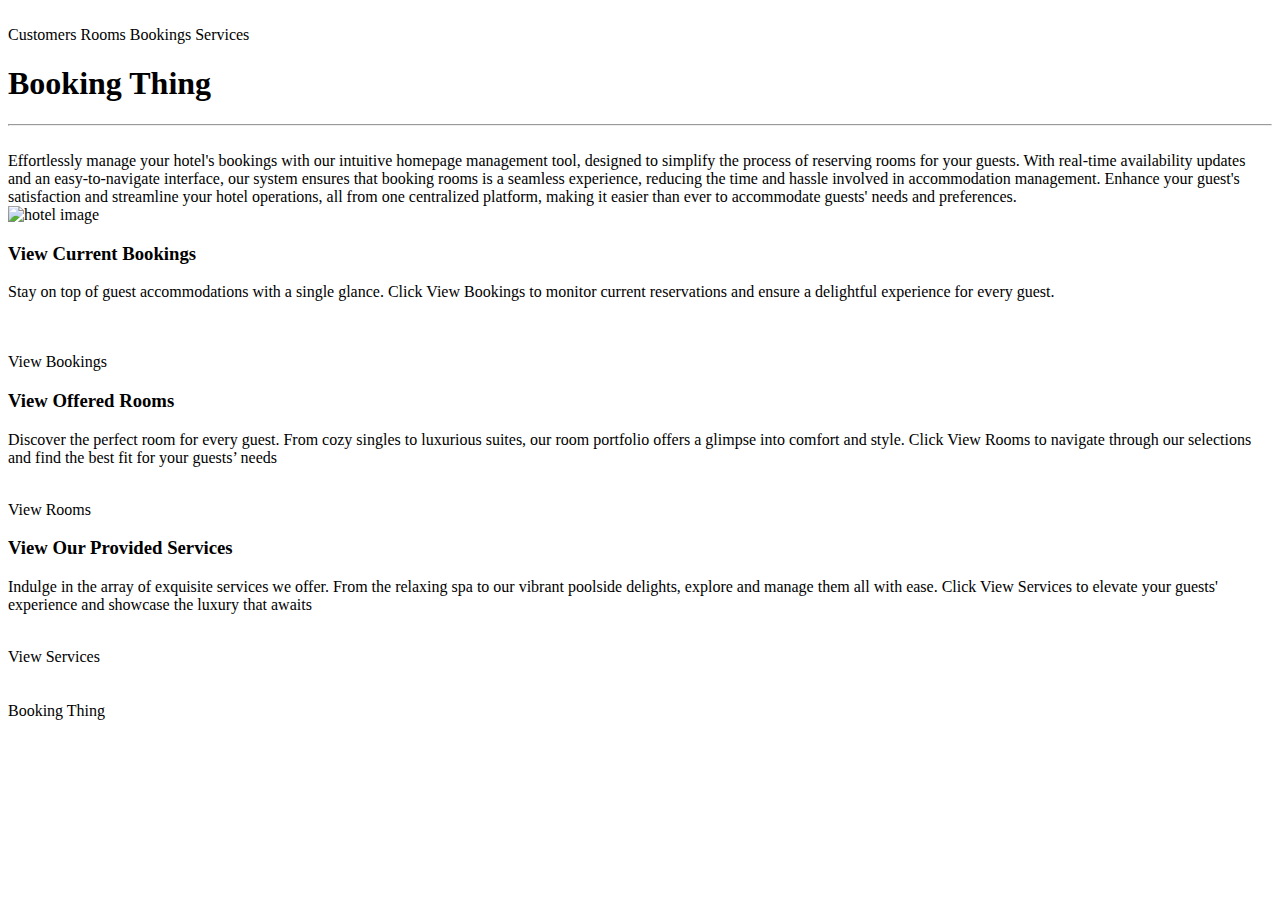
<file: src/main/resources/templates/index.html>
<!DOCTYPE html>
<html lang="en">
<head>
    <meta charset="UTF-8">
    <meta name="viewport" content="width=device-width, initial-scale=1.0">
    <title>Home</title>

    <link rel="stylesheet" th:href="@{/css/core.css}" />
    <link rel="stylesheet" th:href="@{/css/common.css}" />
    <link rel="stylesheet" th:href="@{/css/index.css}" />
    <link rel="stylesheet" th:href="@{/css/media.css}" />
</head>
<body>

<!-- START NAV -->
<header class="header">
    <nav>
        <div class="nav-container">
            <!-- START SITE ICON-->
            <a th:href="@{/}" class="navbar-item">
                <img th:src="@{/images/icon.svg}">
            </a>
            <!-- END SITE ICON-->

            <!-- START NAV LINKS -->
            <div class="navbar-right-anchors">
                <a th:href="@{/customers/list}" class="navbar-item"> Customers </a>
                <a th:href="@{/rooms/list}" class="navbar-item"> Rooms </a>
                <a th:href="@{/bookings/list}" class="navbar-item"> Bookings </a>
                <a th:href="@{/services/list}" class="navbar-item"> Services </a>
            </div>
            <!-- START NAV LINKS -->
        </div>
    </nav>
</header>
<!-- END NAV -->

<main class="main">
    <!-- START HERO-->
   <section class="df space-between">
       <div class="w-50">
           <h1>Booking Thing</h1>
           <hr>
           <br>
           <div class="lh-1-7">
               Effortlessly manage your hotel's bookings with our intuitive homepage management tool, designed to simplify the process of reserving rooms for your guests. With real-time availability updates and an easy-to-navigate interface, our system ensures that booking rooms is a seamless experience, reducing the time and hassle involved in accommodation management. Enhance your guest's satisfaction and streamline your hotel operations, all from one centralized platform, making it easier than ever to accommodate guests' needs and preferences.
           </div>
       </div>

       <img th:src="@{/images/main_img.webp}" alt="hotel image" class="w-50"/>
   </section>
    <!-- END HERO-->

    <!-- START INFO-->
    <section class="df mt-5 space">
        <!-- BOOKING SYSTEM INFO -->
        <div class="w-30 elevated">
            <h3 class="center">View Current Bookings</h3>
            <p>
                Stay on top of guest accommodations with a single glance. Click <span class="emphasis">View Bookings</span> to monitor current reservations and ensure a delightful experience for every guest.
            </p>
            <br>
            <br>
            <a th:href="@{/bookings/list}" class="btn">View Bookings</a>
        </div>

        <!-- ROOMS SYSTEM INFO -->
        <div class="w-30 elevated">
            <h3 class="center">View Offered Rooms</h3>
            <p>
                Discover the perfect room for every guest. From cozy singles to luxurious suites, our room portfolio offers a glimpse into comfort and style. Click <span class="emphasis">View Rooms </span> to navigate through our selections and find the best fit for your guests’ needs
            </p>
            <br>
            <a th:href="@{/rooms/list}" class="btn">View Rooms</a>
        </div>

        <!-- SERVICES SYSTEM INFO -->
        <div class="w-30 elevated">
            <h3 class="center">View Our Provided Services</h3>
            <p>Indulge in the array of exquisite services we offer. From the relaxing spa to our vibrant poolside delights, explore and manage them all with ease. Click <span class="emphasis">View Services</span> to elevate your guests' experience and showcase the luxury that awaits</p>
            <br>
            <a th:href="@{/services/list}" class="btn">View Services</a>
        </div>
    </section>
    <!-- START INFO-->

    <!-- START FOOTER PADDING -->
    <br>
    <br>
    <!-- END FOOTER PADDING -->
</main>

<footer class="footer">
    Booking Thing
</footer>

</body>
</html>
</file>
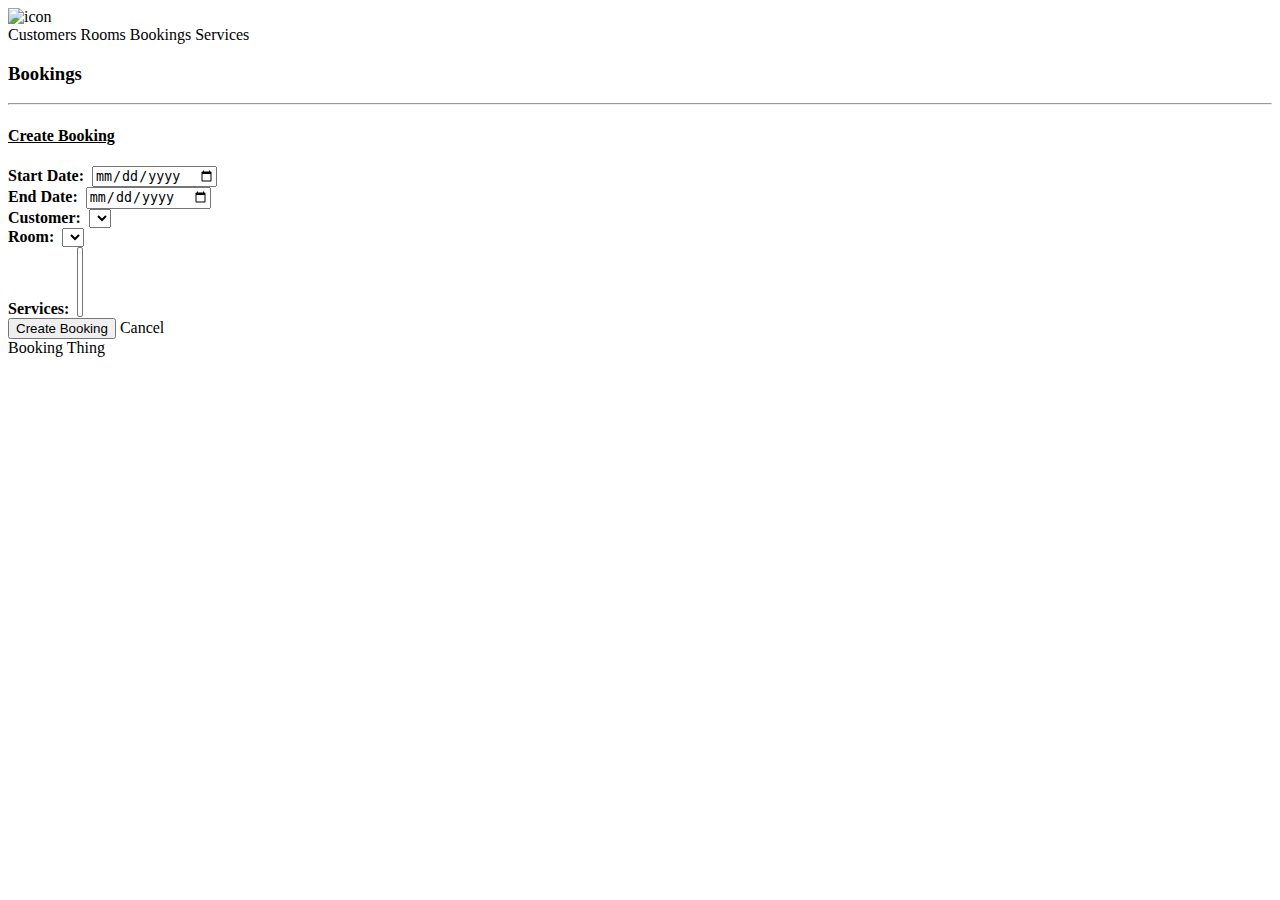
<file: src/main/resources/templates/bookings/create.html>
<!DOCTYPE html>
<html xmlns:th="http://www.thymeleaf.org" lang="en">

<head>
  <meta charset="ISO-8859-1">
  <title>Create Bookings</title>
  <link rel="stylesheet" th:href="@{/css/core.css}" />
  <link rel="stylesheet" th:href="@{/css/media.css}" />
  <link rel="stylesheet" th:href="@{/css/common.css}" />
</head>

<body>
  <header class="header">
    <nav>
      <div class="nav-container">
        <a th:href="@{/}" class="navbar-item">
          <img th:src="@{/images/icon.svg}" alt="icon" />
        </a>

        <div class="navbar-right-anchors">
          <a th:href="@{/customers/list}" class="navbar-item"> Customers </a>
          <a th:href="@{/rooms/list}" class="navbar-item"> Rooms </a>
          <a th:href="@{/bookings/list}" class="navbar-item"> Bookings </a>
          <a th:href="@{/services/list}" class="navbar-item"> Services </a>
        </div>
      </div>
    </nav>
  </header>

  <main class="main">
    <h3>Bookings </h3>
    <hr>

    <div class="elevated center">
      <h4> <u> Create Booking </u></h4>
      <form method="post" th:action="@{/bookings/create}" th:object="${newBooking}">
        <div class="forum-row">
          <strong>Start Date:&nbsp;</strong>
          <input type="date" name="startDate" placeholder="0000-00-00" th:field="*{startDate}" aria-label="start date">
        </div>

        <div class="forum-row">
          <strong>End Date:&nbsp;</strong>
          <input type="date" name="endDate" placeholder="0000-00-00" th:field="*{endDate}" aria-label="end date">
        </div>

        <div class="forum-row">
          <strong>Customer:&nbsp;</strong>
          <select th:field="*{customer}">
            <option th:each="option : ${customers}" th:value="${option.id}" th:text="${option.name}">
            </option>
          </select>
        </div>

        <div class="forum-row">
          <strong>Room:&nbsp;</strong>
          <select th:field="*{room}">
            <option th:each="option : ${rooms}" th:value="${option.id}" th:text="${option.roomNumber}">
            </option>
          </select>
        </div>

        <div class="forum-row">
            <strong>Services:&nbsp;</strong>
            <select multiple="multiple" id="selectedServices" name="selectedServices">
            <option th:each="option : ${services}"
                    th:value="${option.id}"
                    th:text="${option.name}"></option>
            </select>
        </div>

        <div class="forum-row">
          <input type="submit" value="Create Booking" aria-label="submit" class="btn">
          <a th:href="@{/bookings/list}" class="btn-red"> Cancel</a>
        </div>
      </form>
    </div>
  </main>

  <footer class="footer">
    Booking Thing
  </footer>

</body>

</html>
</file>
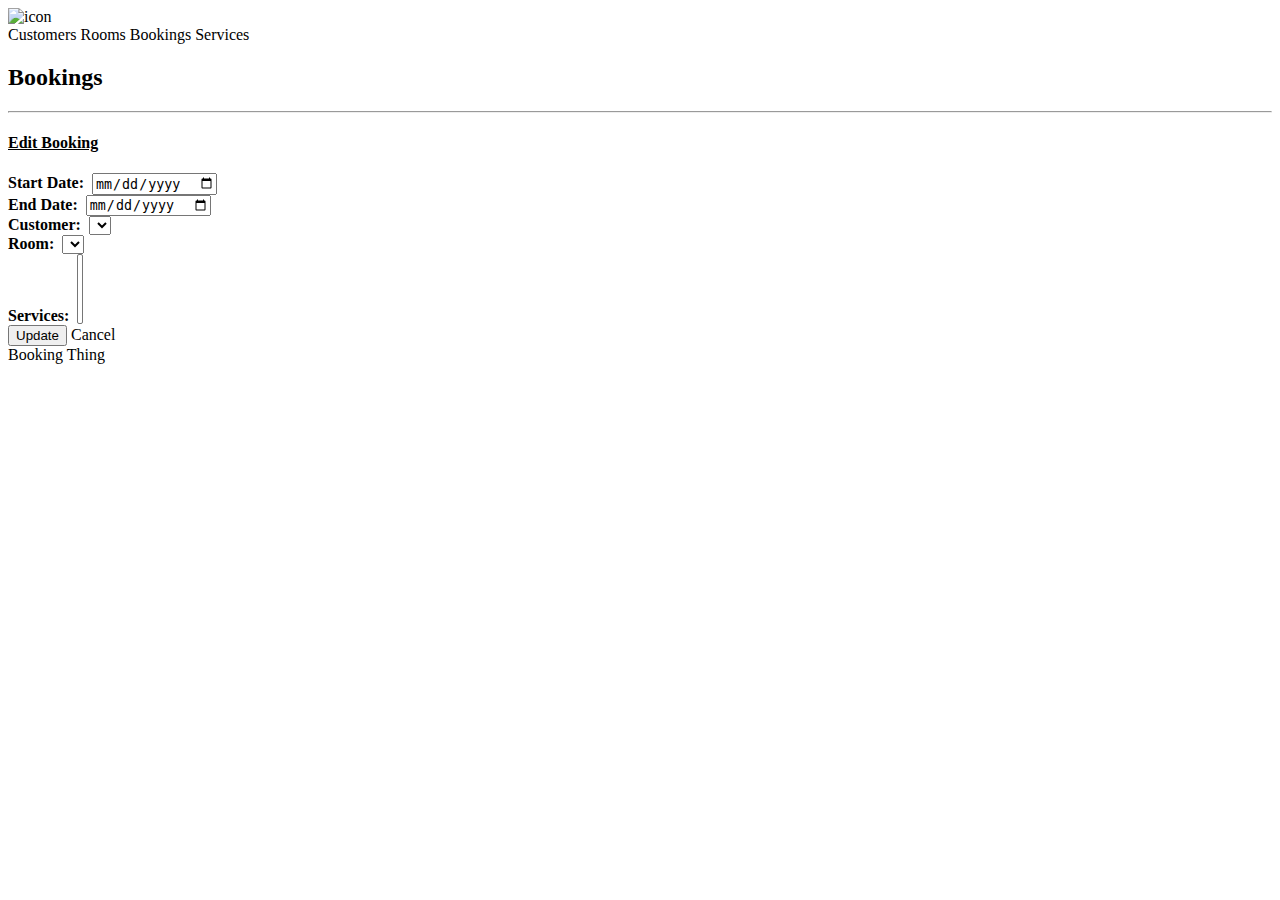
<file: src/main/resources/templates/bookings/edit.html>
<!DOCTYPE html>
<html xmlns:th="http://www.thymeleaf.org" lang="en">

<head>
  <meta charset="ISO-8859-1">
  <meta name="viewport" content="width=device-width, initial-scale=1.0">
  <title>Edit | Bookings </title>

  <link rel="stylesheet" th:href="@{/css/core.css}" />
  <link rel="stylesheet" th:href="@{/css/common.css}" />
  <link rel="stylesheet" th:href="@{/css/media.css}" />
</head>

<body>
  <header class="header">
    <nav>
      <div class="nav-container">
        <a th:href="@{/}" class="navbar-item">
          <img th:src="@{/images/icon.svg}" alt="icon" />
        </a>

        <div class="navbar-right-anchors">
          <a th:href="@{/customers/list}" class="navbar-item"> Customers </a>
          <a th:href="@{/rooms/list}" class="navbar-item"> Rooms </a>
          <a th:href="@{/bookings/list}" class="navbar-item"> Bookings </a>
          <a th:href="@{/services/list}" class="navbar-item"> Services </a>
        </div>
      </div>
    </nav>
  </header>

  <main class="main">
    <h2>Bookings</h2>
    <hr>

    <div class="elevated center">
      <h4> <u> Edit Booking </u></h4>

      <form method="post" th:action="@{/bookings/update}" th:object="${selectedBooking}">
        <input type="hidden" name="id" th:field="*{id}">
        <div class="forum-row">
          <strong>Start Date:&nbsp;</strong>
          <input type="date" name="startDate" th:field="*{startDate}" aria-label="start date">
        </div>

        <div class="forum-row">
          <strong>End Date:&nbsp;</strong>
          <input type="date" name="endDate" placeholder="0000-00-00" th:field="*{endDate}" aria-label="end date">
        </div>

        <div class="forum-row">
          <strong>Customer:&nbsp;</strong>
          <select th:field="*{customer}">
            <option th:each="option : ${customers}" th:value="${option.id}" th:text="${option.name}">
            </option>
          </select>
        </div>

        <div class="forum-row">
          <strong>Room:&nbsp;</strong>
          <select th:field="*{room}">
            <option th:each="option : ${rooms}" th:value="${option.id}" th:text="${option.roomNumber}">
            </option>
          </select>
        </div>

        <div class="forum-row">
          <strong>Services:&nbsp;</strong>
          <select multiple="multiple" id="selectedServices" name="selectedServices">
            <option th:each="option : ${services}"
                    th:value="${option.id}"
                    th:text="${option.name}"></option>
            </select>
        </div>

        <div class="forum-row">
          <input type="submit" value="Update" aria-label="submit" class="btn">
          <a th:href="@{/bookings/list}" class="btn-red"> Cancel</a>
        </div>
      </form>
    </div>
  </main>

  <footer class="footer">
    Booking Thing
  </footer>

</body>

</html>
</file>
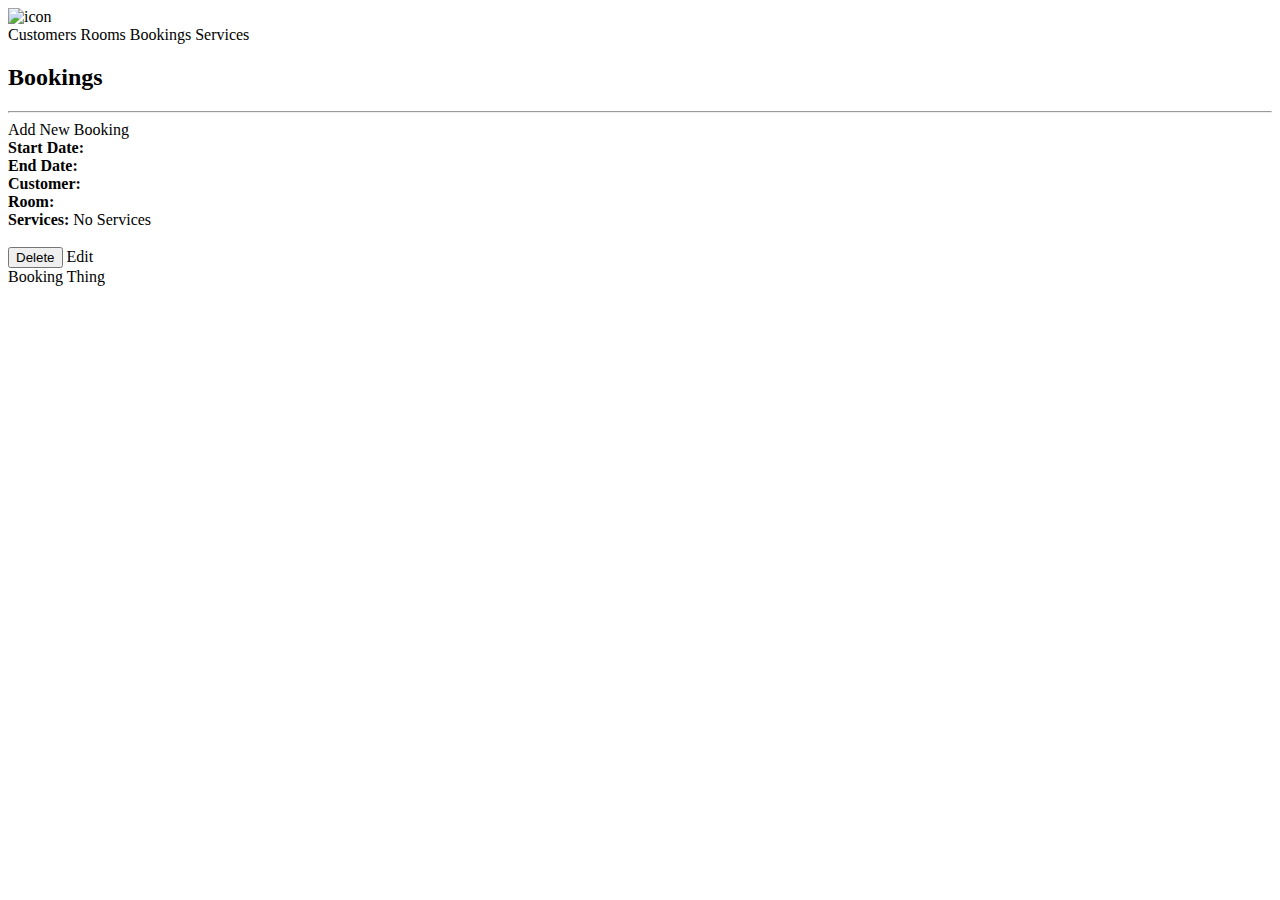
<file: src/main/resources/templates/bookings/list.html>
<!DOCTYPE html>
<html xmlns:th="http://www.thymeleaf.org" lang="en">

<head>
  <meta charset="ISO-8859-1">
  <meta name="viewport" content="width=device-width, initial-scale=1.0">
  <title>List | Bookings </title>
  <link rel="stylesheet" th:href="@{/css/core.css}" />
  <link rel="stylesheet" th:href="@{/css/common.css}" />
  <link rel="stylesheet" th:href="@{/css/media.css}" />
</head>

<body>
  <header class="header">
    <nav>
      <div class="nav-container">
        <a th:href="@{/}" class="navbar-item">
          <img th:src="@{/images/icon.svg}" alt="icon" />
        </a>

        <div class="navbar-right-anchors">
          <a th:href="@{/customers/list}" class="navbar-item"> Customers </a>
          <a th:href="@{/rooms/list}" class="navbar-item"> Rooms </a>
          <a th:href="@{/bookings/list}" class="navbar-item"> Bookings </a>
          <a th:href="@{/services/list}" class="navbar-item"> Services </a>
        </div>
      </div>
    </nav>
  </header>

  <main class="main">
    <h2>Bookings</h2>
    <hr>

    <a th:href="@{/bookings/create}" class="btn">Add New Booking</a>

    <section class="customer-card-container">
      <div th:each="booking : ${bookings}" class="elevated dfc">
        <div>
          <strong>Start Date:</strong> <span th:text="${booking.getStartDate() ?: 'Unknown Start Date'}"></span>
        </div>
        <div>
          <strong>End Date:</strong> <span th:text="${booking.getEndDate() ?: 'Unknown End Date'}"></span>
        </div>
        <div>
          <strong>Customer:</strong> <span
            th:text="${booking.getCustomer().getName() ?: 'Unknown Customer Name'}"></span>
        </div>
        <div>
          <strong>Room:</strong> <span th:text="${booking.getRoom().getRoomNumber() ?: 'Unknown Room Number'}"></span>
        </div>
        <div>
          <strong>Services: </strong><span th:if="${#arrays.isEmpty(booking.getServices())}">No Services</span>
          <span th:each="service: ${booking.getServices()}"
                th:utext="${service.getName() + ' - ' + service.getDescription() + '&lt;br&gt;'}">
          </span>
        </div>

        <form th:action="@{/bookings/delete}" method="post" class="take-height">
          <input type="hidden" name="bookingId" th:value="${booking.id}">
          <br>
          <button type="submit" class="btn-red"> Delete</button>
          <a th:href="@{/bookings/edit/{id}(id=${booking.id})}" class="btn">
            Edit
          </a>
        </form>


      </div>
    </section>
  </main>

  <footer class="footer">
    Booking Thing
  </footer>

</body>

</html>
</file>
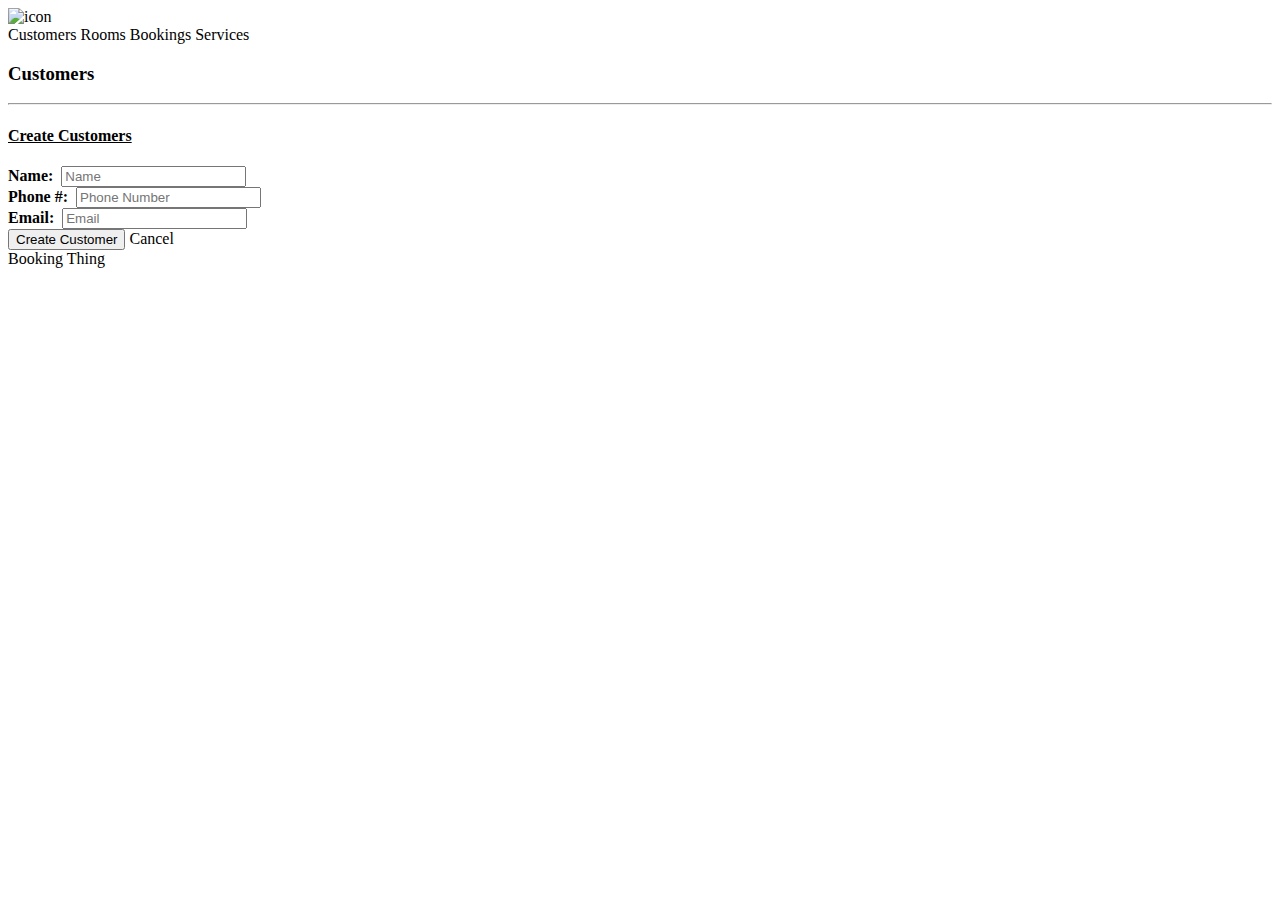
<file: src/main/resources/templates/customers/create.html>
<!DOCTYPE html>
<html xmlns:th="http://www.thymeleaf.org" lang="en">
<head>
    <meta charset="ISO-8859-1">
    <title>Create Customer</title>
    <link rel="stylesheet" th:href="@{/css/core.css}" />
    <link rel="stylesheet" th:href="@{/css/media.css}" />
    <link rel="stylesheet" th:href="@{/css/common.css}" />
</head>
<body>
<header class="header">
    <nav>
        <div class="nav-container">
            <a th:href="@{/}" class="navbar-item">
                <img th:src="@{/images/icon.svg}" alt="icon"/>
            </a>

            <div class="navbar-right-anchors">
                <a th:href="@{/customers/list}" class="navbar-item"> Customers </a>
                <a th:href="@{/rooms/list}" class="navbar-item"> Rooms </a>
                <a th:href="@{/bookings/list}" class="navbar-item"> Bookings </a>
                <a th:href="@{/services/list}" class="navbar-item"> Services </a>
            </div>
        </div>
    </nav>
</header>

<main class="main">
    <h3>Customers </h3>
    <hr>

    <div class="elevated center">
        <h4> <u> Create Customers </u></h4>
    <form method="post" th:action="@{/customers/create}" th:object="${newCustomer}">
        <div class="forum-row">
            <strong>Name:&nbsp;</strong>
            <input type="text" name="name" placeholder="Name" th:field="*{name}" aria-label="customer name" class="db input-text">
        </div>

        <div class="forum-row">
            <strong>Phone #:&nbsp;</strong>
            <input type="tel" name="telephone" placeholder="Phone Number" th:field="*{phoneNumber}" aria-label="customer name" class="db input-text">
        </div>

        <div class="forum-row">
            <strong>Email:&nbsp;</strong>
            <input type="email" name="email" placeholder="Email" th:field="*{email}" aria-label="customer name" class="db input-text">
        </div>

        <div class="forum-row">
            <input type="submit" value="Create Customer" aria-label="submit" class="btn">
            <a th:href="@{/customers/list}" class="btn-red"> Cancel</a>
        </div>
    </form>
    </div>
</main>

<footer class="footer">
    Booking Thing
</footer>

</body>
</html>
</file>
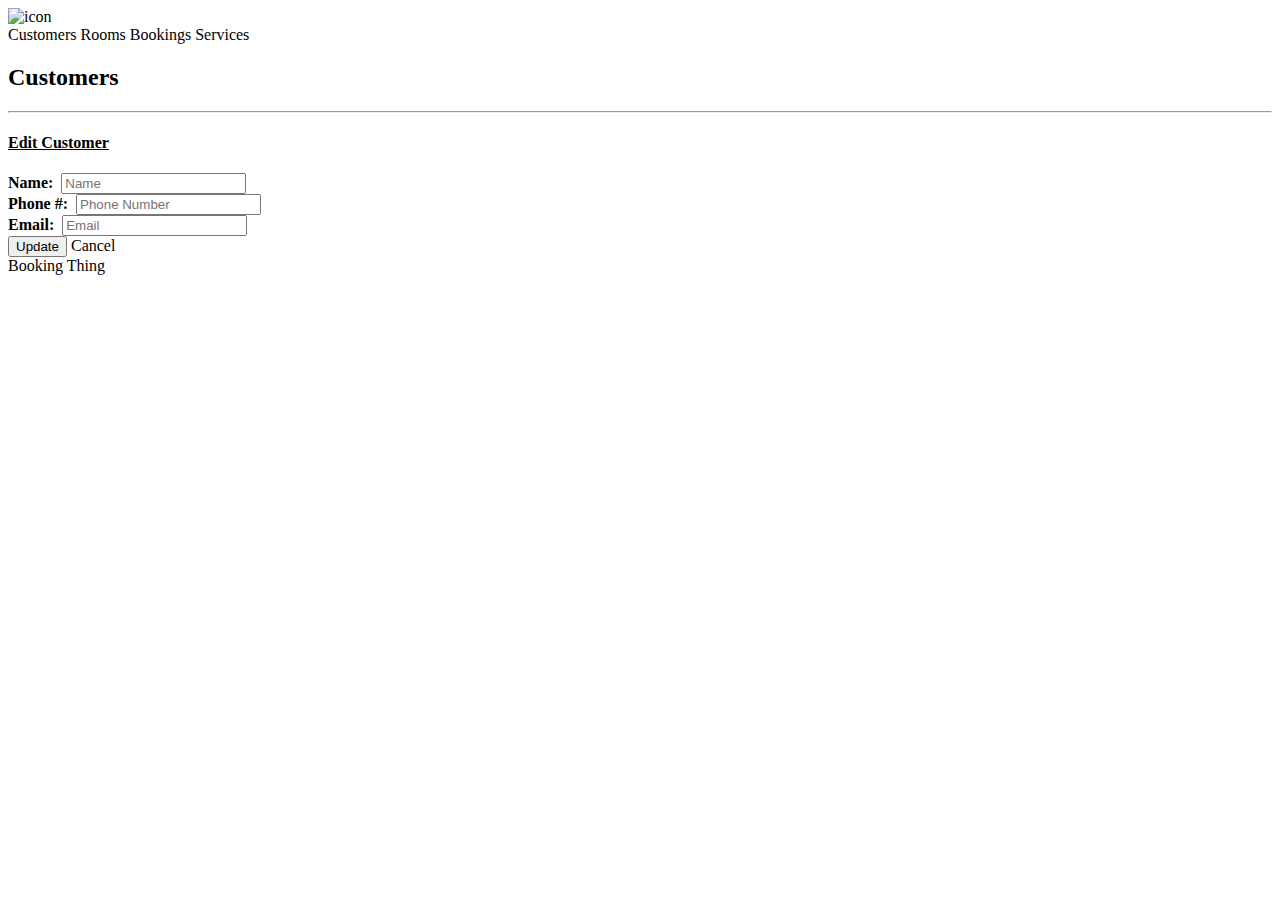
<file: src/main/resources/templates/customers/edit.html>
<!DOCTYPE html>
<html xmlns:th="http://www.thymeleaf.org" lang="en">
<head>
    <meta charset="ISO-8859-1">
    <meta name="viewport" content="width=device-width, initial-scale=1.0">
    <title>Edit | Customers </title>

    <link rel="stylesheet" th:href="@{/css/core.css}" />
    <link rel="stylesheet" th:href="@{/css/common.css}" />
    <link rel="stylesheet" th:href="@{/css/media.css}" />
</head>
<body>
<header class="header">
    <nav>
        <div class="nav-container">
            <a th:href="@{/}" class="navbar-item">
                <img th:src="@{/images/icon.svg}" alt="icon"/>
            </a>

            <div class="navbar-right-anchors">
                <a th:href="@{/customers/list}" class="navbar-item"> Customers </a>
                <a th:href="@{/rooms/list}" class="navbar-item"> Rooms </a>
                <a th:href="@{/bookings/list}" class="navbar-item"> Bookings </a>
                <a th:href="@{/services/list}" class="navbar-item"> Services </a>
            </div>
        </div>
    </nav>
</header>

<main class="main">
    <h2>Customers</h2>
    <hr>

    <div class="elevated center">
        <h4> <u> Edit Customer </u></h4>

        <form method="post" th:action="@{/customers/update}" th:object="${selectedCustomer}">
            <input type="hidden" name="id" th:field="*{id}">
            <div class="forum-row">
                <strong>Name:&nbsp;</strong>
                <input type="text" name="name" placeholder="Name" th:field="*{name}" aria-label="customer name" class="db input-text">
            </div>

            <div class="forum-row">
                <strong>Phone #:&nbsp;</strong>
                <input type="tel" name="telephone" placeholder="Phone Number" th:field="*{phoneNumber}" aria-label="customer name" class="db input-text">
            </div>

            <div class="forum-row">
                <strong>Email:&nbsp;</strong>
                <input type="email" name="email" placeholder="Email" th:field="*{email}" aria-label="customer name" class="db input-text">
            </div>

            <div class="forum-row">
                <input type="submit" value="Update" aria-label="submit" class="btn">
                <a th:href="@{/customers/list}" class="btn-red">Cancel</a>
            </div>
        </form>
    </div>
</main>

<footer class="footer">
    Booking Thing
</footer>

</body>
</html>
</file>
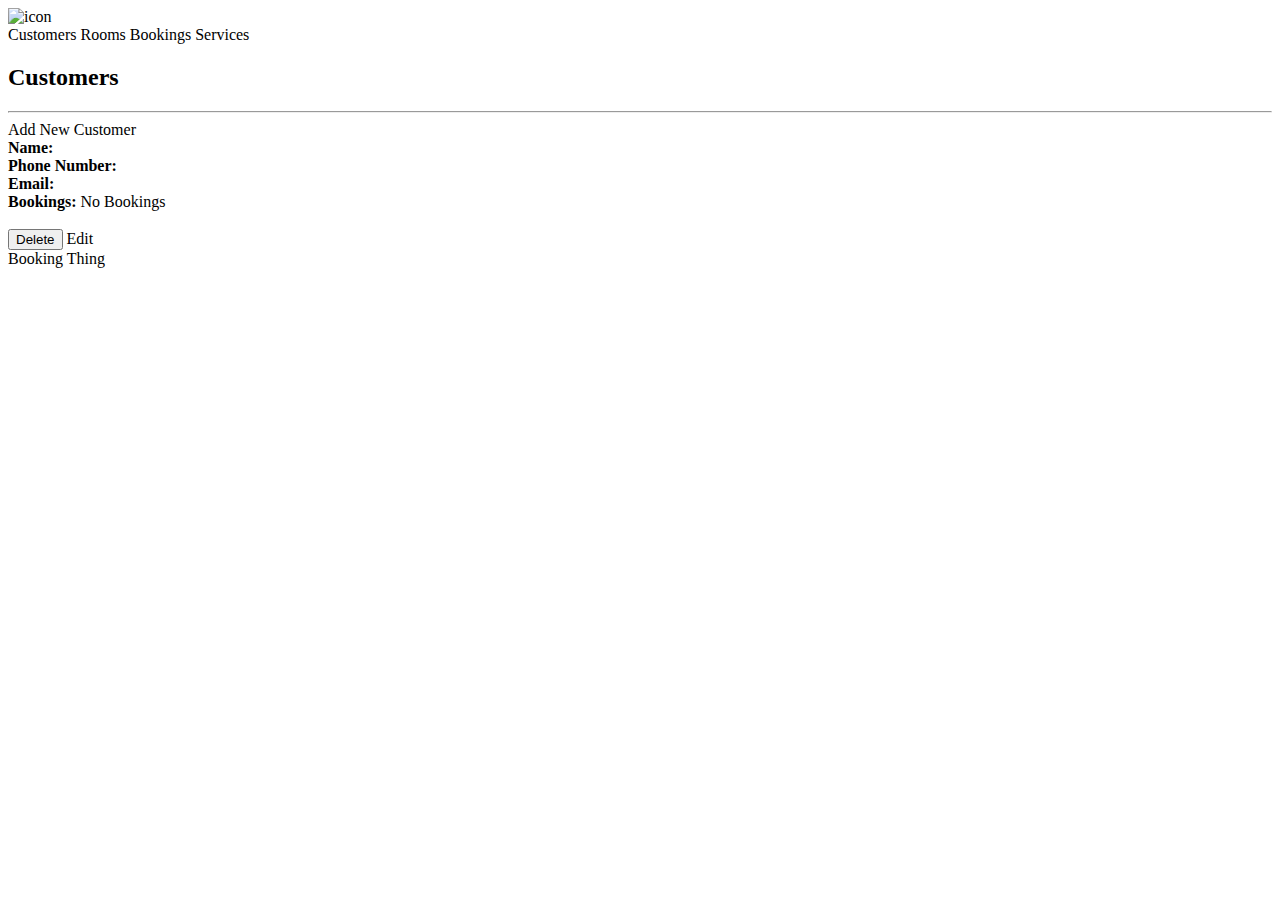
<file: src/main/resources/templates/customers/list.html>
<!DOCTYPE html>
<html xmlns:th="http://www.thymeleaf.org" lang="en">
<head>
    <meta charset="ISO-8859-1">
    <meta name="viewport" content="width=device-width, initial-scale=1.0">
    <title>List | Customers </title>
    <link rel="stylesheet" th:href="@{/css/core.css}" />
    <link rel="stylesheet" th:href="@{/css/common.css}" />
    <link rel="stylesheet" th:href="@{/css/media.css}" />
</head>
<body>
<header class="header">
    <nav>
        <div class="nav-container">
            <a th:href="@{/}" class="navbar-item">
                <img th:src="@{/images/icon.svg}" alt="icon"/>
            </a>

            <div class="navbar-right-anchors">
                <a th:href="@{/customers/list}" class="navbar-item"> Customers </a>
                <a th:href="@{/rooms/list}" class="navbar-item"> Rooms </a>
                <a th:href="@{/bookings/list}" class="navbar-item"> Bookings </a>
                <a th:href="@{/services/list}" class="navbar-item"> Services </a>
            </div>
        </div>
    </nav>
</header>

<main class="main">
    <h2>Customers</h2>
    <hr>

    <a th:href="@{/customers/create}" class="btn">Add New Customer</a>

    <section class="customer-card-container">
        <div th:each="customer : ${customers}" class="elevated dfc">
            <div><strong>Name:</strong> <span th:text="${customer.getName() ?: 'Unknown Name'}"></span></div>
            <div><strong>Phone Number:</strong> <span th:text="${customer.getPhoneNumber() ?: 'Unknown #'}"></span></div>
            <div><strong>Email:</strong> <span th:text="${customer.getEmail() ?: 'Unknown Email'}"></span></div>
            <div><strong>Bookings: </strong><span th:if="${#arrays.isEmpty(customer.getBookings())}">No Bookings</span></div>
            <span th:each="booking : ${customer.getBookings()}" 
                th:utext="${booking.numberAndRoom() + '&lt;br&gt;' + booking.startToEnd()}">
            </span>


            <form th:action="@{/customers/delete}"  method="post" class="take-height">
                <input type="hidden" name="customerId" th:value="${customer.id}">
                <br>
                <button type="submit" class="btn-red"> Delete</button>
                <a th:href="@{/customers/edit/{id}(id=${customer.id})}" class="btn">
                    Edit
                </a>
            </form>


        </div>
    </section>
</main>

<footer class="footer">
    Booking Thing
</footer>

</body>
</html>
</file>
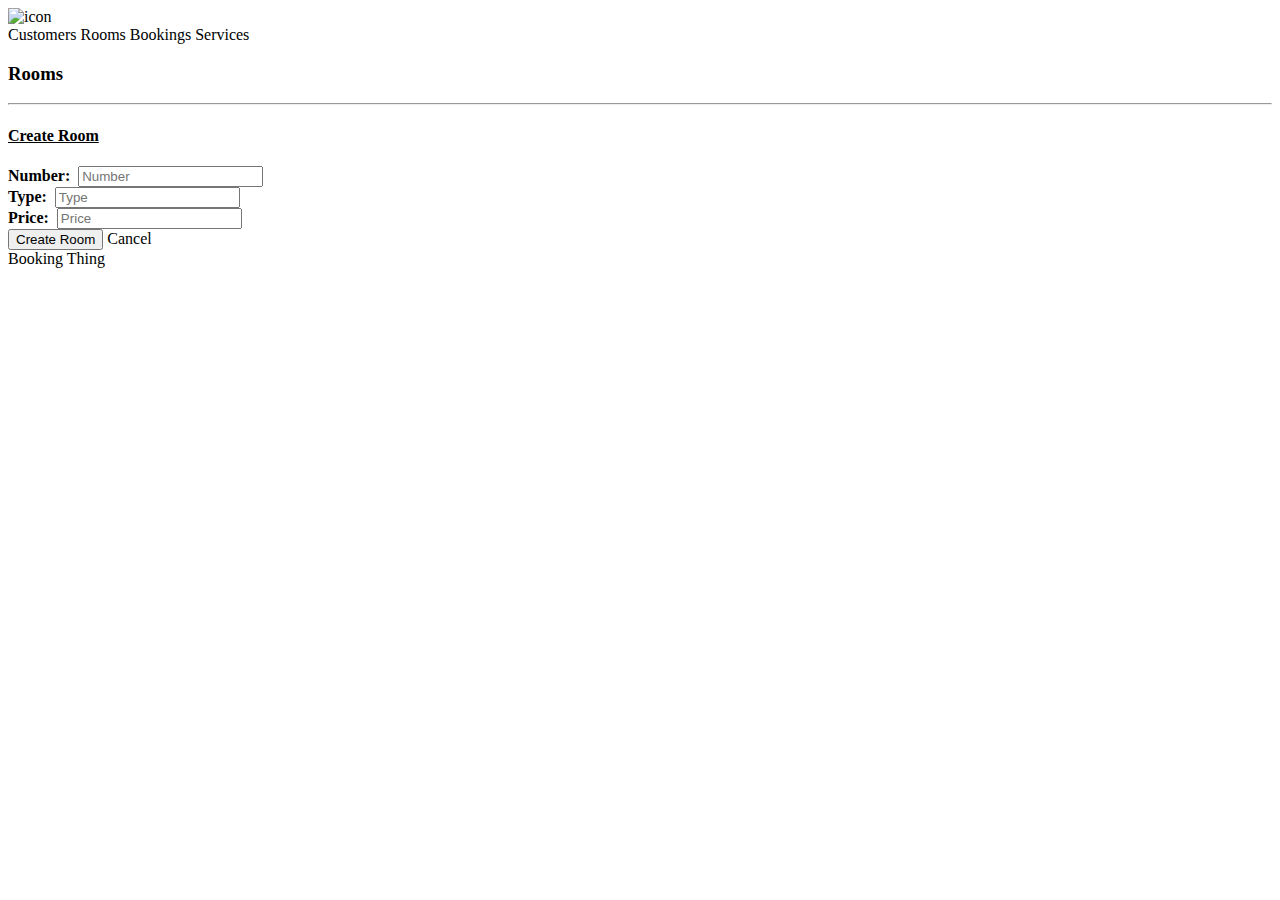
<file: src/main/resources/templates/rooms/create.html>
<!DOCTYPE html>
<html xmlns:th="http://www.thymeleaf.org" lang="en">
<head>
    <meta charset="ISO-8859-1">
    <title>Create Room</title>
    <link rel="stylesheet" th:href="@{/css/core.css}" />
    <link rel="stylesheet" th:href="@{/css/media.css}" />
    <link rel="stylesheet" th:href="@{/css/common.css}" />
</head>
<body>
<header class="header">
    <nav>
        <div class="nav-container">
            <a th:href="@{/}" class="navbar-item">
                <img th:src="@{/images/icon.svg}" alt="icon"/>
            </a>

            <div class="navbar-right-anchors">
                <a th:href="@{/customers/list}" class="navbar-item"> Customers </a>
                <a th:href="@{/rooms/list}" class="navbar-item"> Rooms </a>
                <a th:href="@{/bookings/list}" class="navbar-item"> Bookings </a>
                <a th:href="@{/services/list}" class="navbar-item"> Services </a>
            </div>
        </div>
    </nav>
</header>

<main class="main">
    <h3>Rooms </h3>
    <hr>

    <div class="elevated center">
        <h4> <u> Create Room </u></h4>
    <form method="post" th:action="@{/rooms/create}" th:object="${newRoom}">
        <div class="forum-row">
            <strong>Number:&nbsp;</strong>
            <input type="text" name="Number" placeholder="Number" th:field="*{roomNumber}" aria-label="Room Number" class="db input-text">
        </div>

        <div class="forum-row">
            <strong>Type:&nbsp;</strong>
            <input type="text" name="Type" placeholder="Type" th:field="*{type}" aria-label="Room Type" class="db input-text">
        </div>

        <div class="forum-row">
            <strong>Price:&nbsp;</strong>
            <input type="text" name="Price" placeholder="Price" th:field="*{price}" aria-label="Room Price" class="db input-text">
        </div>

        <div class="forum-row">
            <input type="submit" value="Create Room" aria-label="submit" class="btn">
            <a th:href="@{/rooms/list}" class="btn-red"> Cancel</a>
        </div>
    </form>

    </div>

</main>

<footer class="footer">
    Booking Thing
</footer>

</body>
</html>
</file>
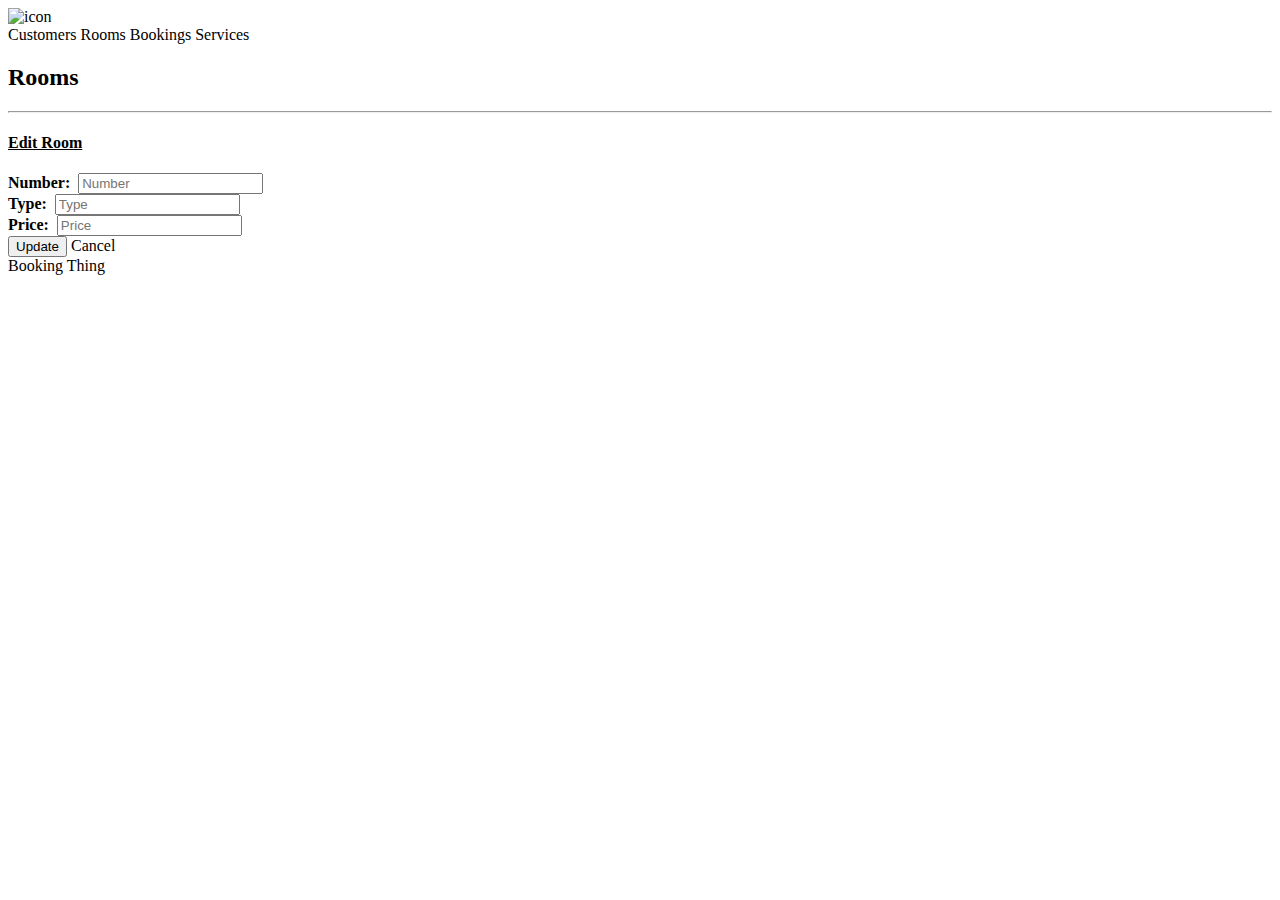
<file: src/main/resources/templates/rooms/edit.html>
<!DOCTYPE html>
<html xmlns:th="http://www.thymeleaf.org" lang="en">
<head>
    <meta charset="ISO-8859-1">
    <meta name="viewport" content="width=device-width, initial-scale=1.0">
    <title>Edit | Rooms </title>

    <link rel="stylesheet" th:href="@{/css/core.css}" />
    <link rel="stylesheet" th:href="@{/css/common.css}" />
    <link rel="stylesheet" th:href="@{/css/media.css}" />
</head>
<body>
<header class="header">
    <nav>
        <div class="nav-container">
            <a th:href="@{/}" class="navbar-item">
                <img th:src="@{/images/icon.svg}" alt="icon"/>
            </a>

            <div class="navbar-right-anchors">
                <a th:href="@{/customers/list}" class="navbar-item"> Customers </a>
                <a th:href="@{/rooms/list}" class="navbar-item"> Rooms </a>
                <a th:href="@{/bookings/list}" class="navbar-item"> Bookings </a>
                <a th:href="@{/services/list}" class="navbar-item"> Services </a>
            </div>
        </div>
    </nav>
</header>

<main class="main">
    <h2>Rooms</h2>
    <hr>

    <div class="elevated center">
        <h4> <u>Edit Room</u></h4>

        <form method="post" th:action="@{/rooms/update}" th:object="${selRoom}">
            <input type="hidden" name="id" th:field="*{id}">
		<div class="forum-row">
            <strong>Number:&nbsp;</strong>
            <input type="text" name="Number" placeholder="Number" th:field="*{roomNumber}" aria-label="Room Number" class="db input-text">
        </div>

        <div class="forum-row">
            <strong>Type:&nbsp;</strong>
            <input type="text" name="Type" placeholder="Type" th:field="*{type}" aria-label="Room Type" class="db input-text">
        </div>

        <div class="forum-row">
            <strong>Price:&nbsp;</strong>
            <input type="text" name="Price" placeholder="Price" th:field="*{price}" aria-label="Room Price" class="db input-text">
        </div>

            <div class="forum-row">
                <input type="submit" value="Update" aria-label="submit" class="btn">
                <a th:href="@{/rooms/list}" class="btn-red">Cancel</a>
            </div>
        </form>
    </div>

</main>

<footer class="footer">
    Booking Thing
</footer>

</body>
</html>
</file>
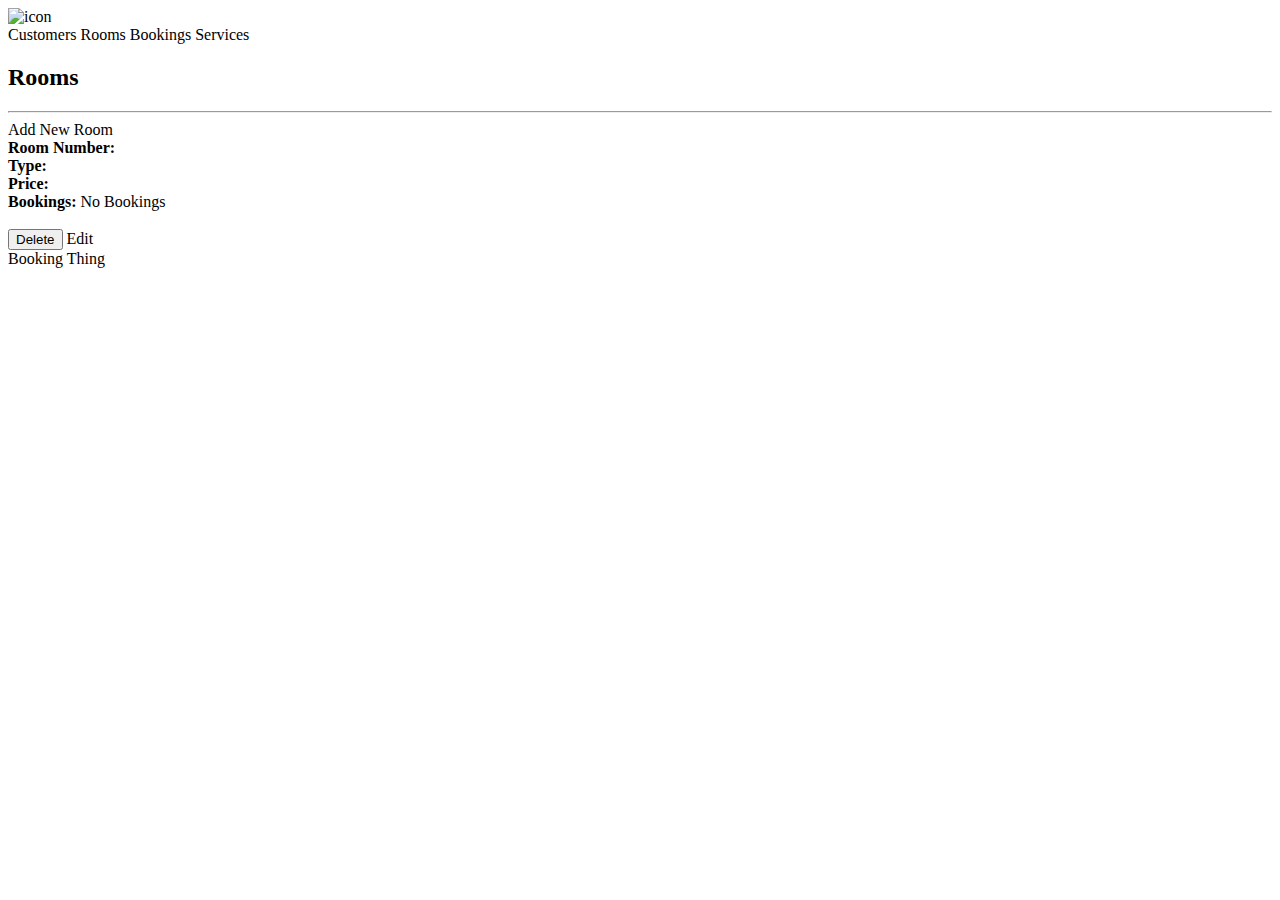
<file: src/main/resources/templates/rooms/list.html>
<!DOCTYPE html>
<html xmlns:th="http://www.thymeleaf.org" lang="en">
<head>
    <meta charset="ISO-8859-1">
    <meta name="viewport" content="width=device-width, initial-scale=1.0">
    <title>List | Rooms </title>
    <link rel="stylesheet" th:href="@{/css/core.css}" />
    <link rel="stylesheet" th:href="@{/css/common.css}" />
    <link rel="stylesheet" th:href="@{/css/media.css}" />
</head>
<body>
<header class="header">
    <nav>
        <div class="nav-container">
            <a th:href="@{/}" class="navbar-item">
                <img th:src="@{/images/icon.svg}" alt="icon"/>
            </a>

            <div class="navbar-right-anchors">
                <a th:href="@{/customers/list}" class="navbar-item"> Customers </a>
                <a th:href="@{/rooms/list}" class="navbar-item"> Rooms </a>
                <a th:href="@{/bookings/list}" class="navbar-item"> Bookings </a>
                <a th:href="@{/services/list}" class="navbar-item"> Services </a>
            </div>
        </div>
    </nav>
</header>

<main class="main">
    <h2>Rooms</h2>
    <hr>
    <a th:href="@{/rooms/create}" class="btn">Add New Room</a>
    <section class="customer-card-container">
        <div th:each="room : ${rooms}" class="elevated dfc">
            <div><strong>Room Number:</strong> <span th:text="${room.getRoomNumber() ?: 'Unknown Name'}"></span></div>
            <div><strong>Type:</strong> <span th:text="${room.getType() ?: 'Unknown #'}"></span></div>
            <div><strong>Price:</strong> <span th:text="${room.getPrice() ?: 'Unknown Email'}"></span></div>
            <div><strong>Bookings: </strong><span th:if="${#arrays.isEmpty(room.getBookings())}">No Bookings</span></div>
            <span th:each="booking : ${room.getBookings()}" 
                th:utext="${'Booking ' + booking.getId() + '&lt;br&gt;' + 'Customer: ' + booking.getCustomer().getName() + '&lt;br&gt;' + booking.startToEnd() + '&lt;br&gt;'}">
            </span>
            
            <form th:action="@{/rooms/delete}"  method="post" class="take-height">
                <input type="hidden" name="roomID" th:value="${room.id}">
                <br>
                <button type="submit" class="btn-red"> Delete</button>
                <a th:href="@{/rooms/edit/{id}(id=${room.id})}" class="btn">
                    Edit
                </a>
            </form>


        </div>
    </section>
</main>
</body>

<footer class="footer">
    Booking Thing
</footer>

</html>
</file>
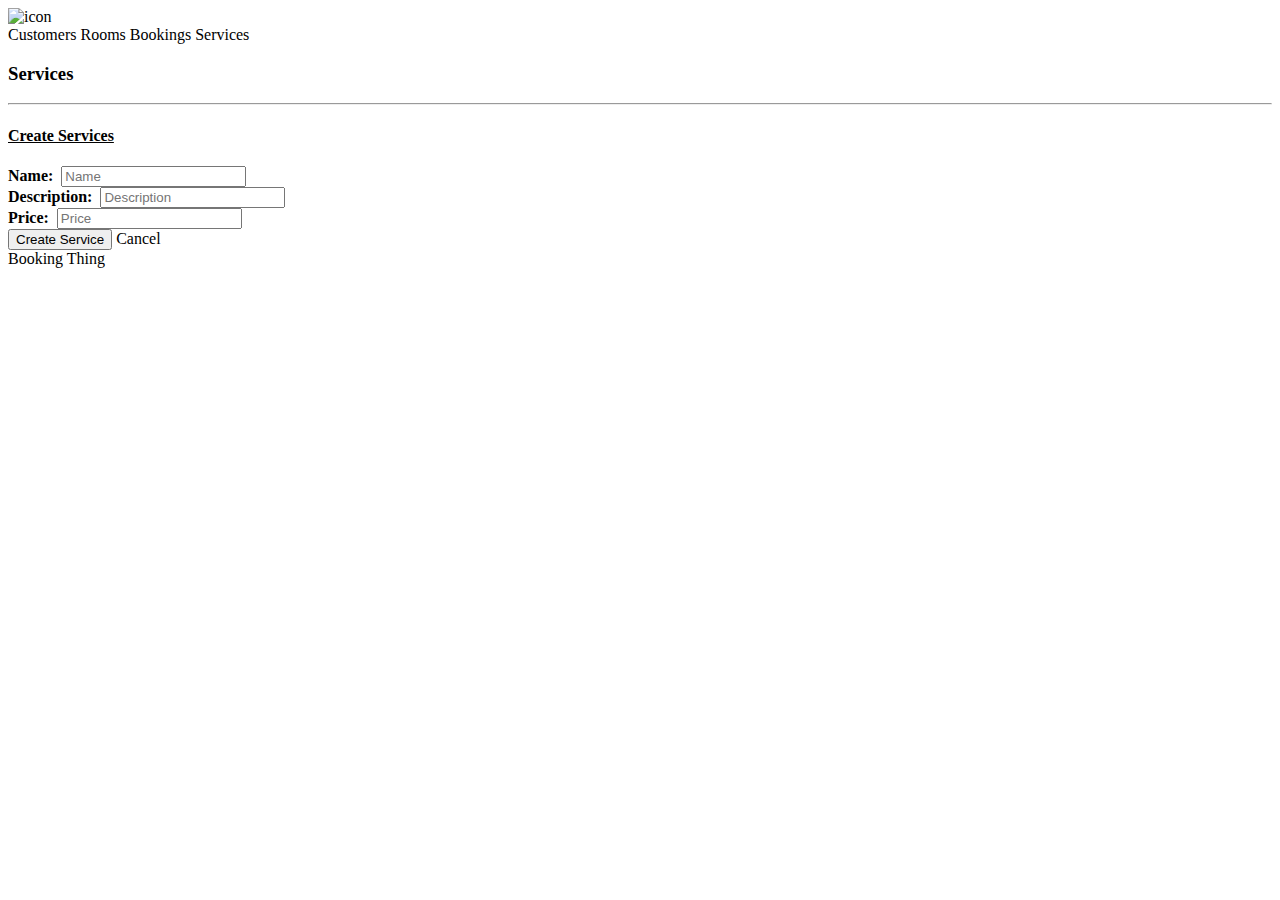
<file: src/main/resources/templates/services/create.html>
<!DOCTYPE html>
<html xmlns:th="http://www.thymeleaf.org" lang="en">

<head>
  <meta charset="ISO-8859-1">
  <title>Create Service</title>
  <link rel="stylesheet" th:href="@{/css/core.css}" />
  <link rel="stylesheet" th:href="@{/css/media.css}" />
  <link rel="stylesheet" th:href="@{/css/common.css}" />
</head>

<body>
  <header class="header">
    <nav>
      <div class="nav-container">
        <a th:href="@{/}" class="navbar-item">
          <img th:src="@{/images/icon.svg}" alt="icon" />
        </a>

        <div class="navbar-right-anchors">
          <a th:href="@{/customers/list}" class="navbar-item"> Customers </a>
          <a th:href="@{/rooms/list}" class="navbar-item"> Rooms </a>
          <a th:href="@{/bookings/list}" class="navbar-item"> Bookings </a>
          <a th:href="@{/services/list}" class="navbar-item"> Services </a>
        </div>
      </div>
    </nav>
  </header>

  <main class="main">
    <h3>Services </h3>
    <hr>

    <div class="elevated center">
      <h4> <u> Create Services </u></h4>
      <form method="post" th:action="@{/services/create}" th:object="${newService}">
        <div class="forum-row">
          <strong>Name:&nbsp;</strong>
          <input type="text" name="name" placeholder="Name" th:field="*{name}" aria-label="service name"
            class="db input-text">
        </div>

        <div class="forum-row">
          <strong>Description:&nbsp;</strong>
          <input type="text" name="description" placeholder="Description" th:field="*{description}"
            aria-label="service description" class="db input-text">
        </div>

        <div class="forum-row">
          <strong>Price:&nbsp;</strong>
          <input type="number" min="0" step="any" name="price" placeholder="Price" th:field="*{price}"
            aria-label="service price" class="db input-text">
        </div>

        <div class="forum-row">
          <input type="submit" value="Create Service" aria-label="submit" class="btn">
          <a th:href="@{/services/list}" class="btn-red"> Cancel</a>
        </div>
      </form>
    </div>
  </main>

  <footer class="footer">
    Booking Thing
  </footer>

</body>

</html>
</file>
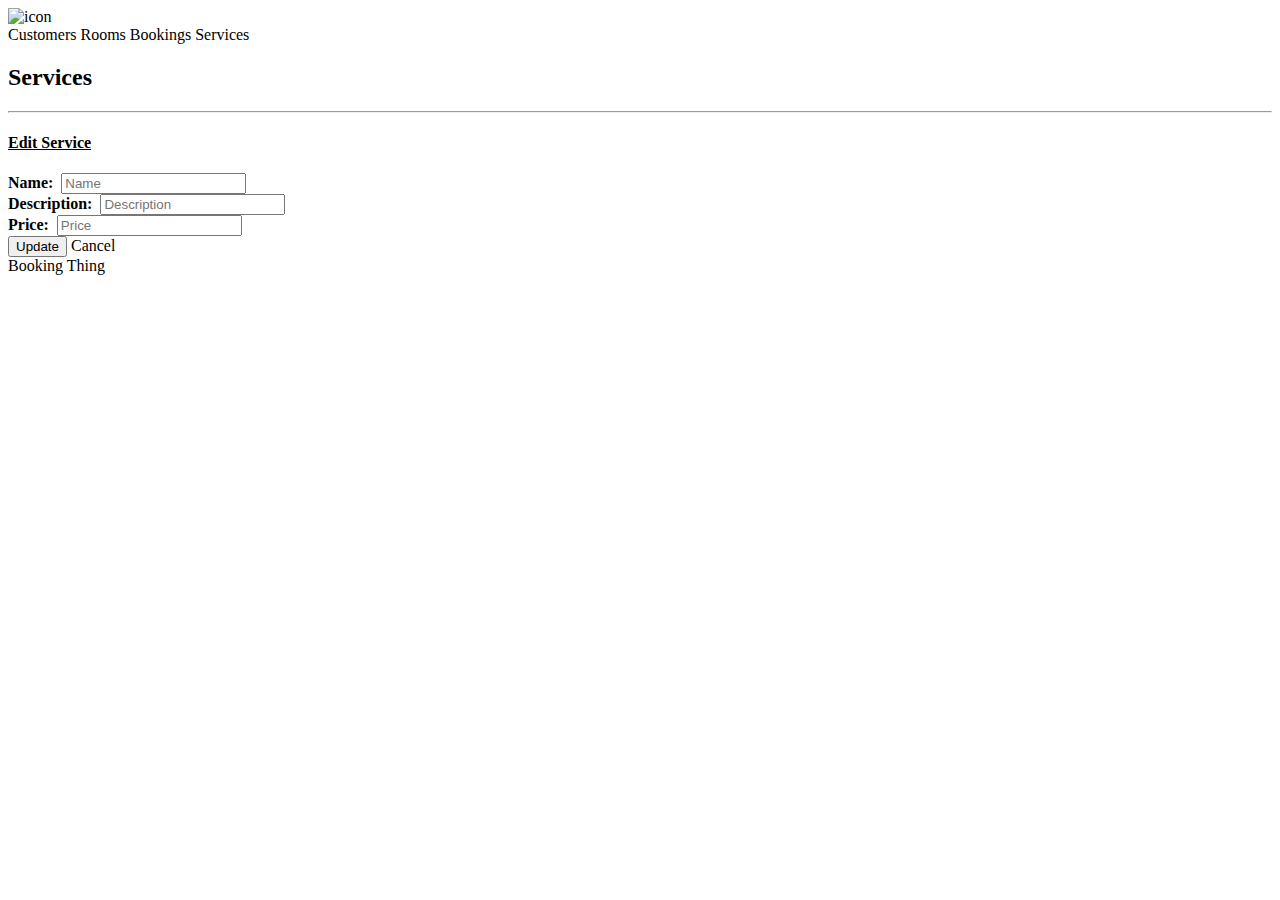
<file: src/main/resources/templates/services/edit.html>
<!DOCTYPE html>
<html xmlns:th="http://www.thymeleaf.org" lang="en">

<head>
  <meta charset="ISO-8859-1">
  <meta name="viewport" content="width=device-width, initial-scale=1.0">
  <title>Edit | Customers </title>

  <link rel="stylesheet" th:href="@{/css/core.css}" />
  <link rel="stylesheet" th:href="@{/css/common.css}" />
  <link rel="stylesheet" th:href="@{/css/media.css}" />
</head>

<body>
  <header class="header">
    <nav>
      <div class="nav-container">
        <a th:href="@{/}" class="navbar-item">
          <img th:src="@{/images/icon.svg}" alt="icon" />
        </a>

        <div class="navbar-right-anchors">
          <a th:href="@{/customers/list}" class="navbar-item"> Customers </a>
          <a th:href="@{/rooms/list}" class="navbar-item"> Rooms </a>
          <a th:href="@{/bookings/list}" class="navbar-item"> Bookings </a>
          <a th:href="@{/services/list}" class="navbar-item"> Services </a>
        </div>
      </div>
    </nav>
  </header>

  <main class="main">
    <h2>Services</h2>
    <hr>

    <div class="elevated center">
      <h4> <u> Edit Service </u></h4>

      <form method="post" th:action="@{/services/update}" th:object="${selectedService}">
        <input type="hidden" name="id" th:field="*{id}">
        <div class="forum-row">
          <strong>Name:&nbsp;</strong>
          <input type="text" name="name" placeholder="Name" th:field="*{name}" aria-label="service name"
            class="db input-text">
        </div>

        <div class="forum-row">
          <strong>Description:&nbsp;</strong>
          <input type="text" name="description" placeholder="Description" th:field="*{description}"
            aria-label="service description" class="db input-text">
        </div>

        <div class="forum-row">
          <strong>Price:&nbsp;</strong>
          <input type="number" min="0" step="any" name="Price" placeholder="Price" th:field="*{price}"
            aria-label="service price" class="db input-text">
        </div>

        <div class="forum-row">
          <input type="submit" value="Update" aria-label="submit" class="btn">
          <a th:href="@{/services/list}" class="btn-red">Cancel</a>
        </div>
      </form>
    </div>
  </main>

  <footer class="footer">
    Booking Thing
  </footer>

</body>

</html>
</file>
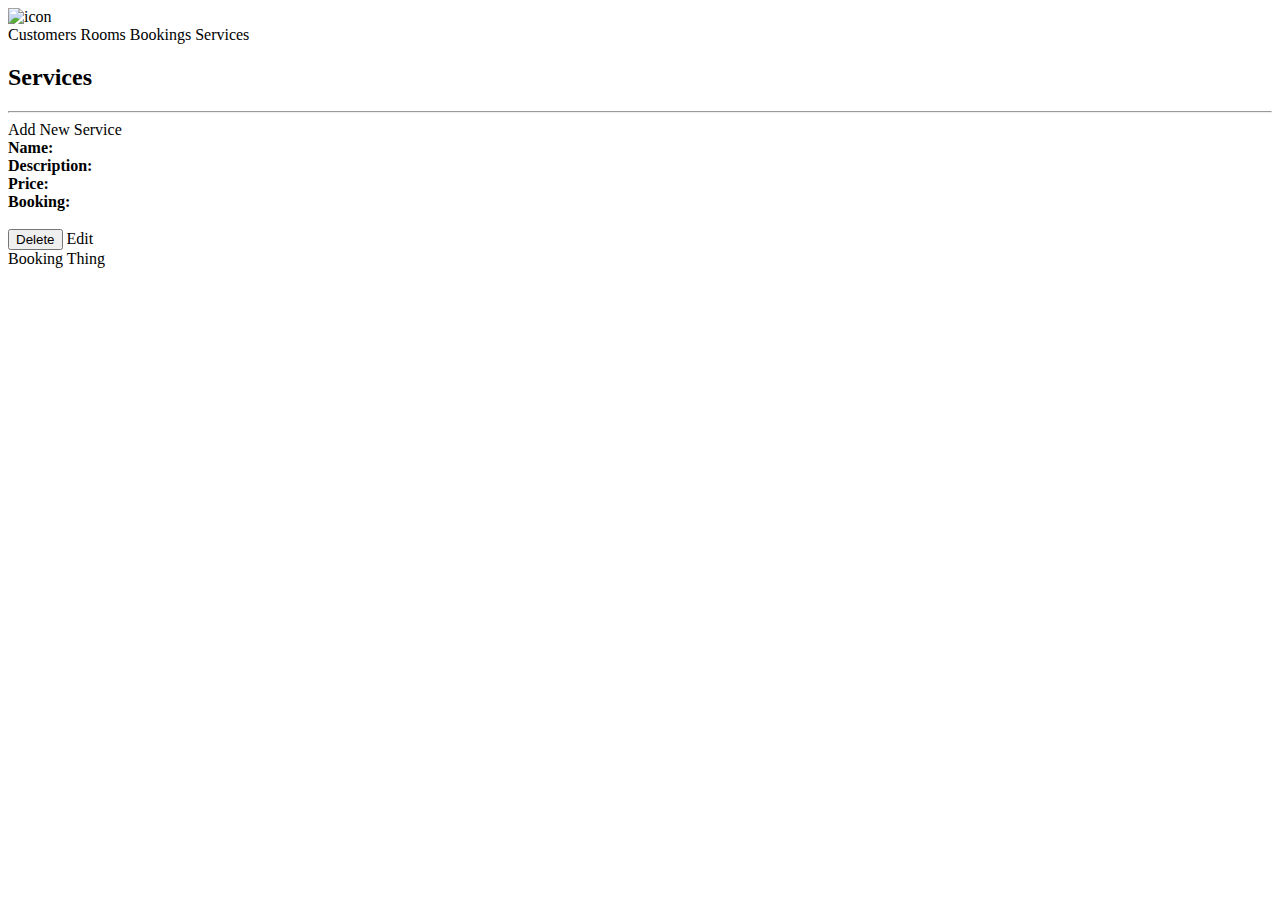
<file: src/main/resources/templates/services/list.html>
<!DOCTYPE html>
<html xmlns:th="http://www.thymeleaf.org" lang="en">

<head>
  <meta charset="ISO-8859-1">
  <meta name="viewport" content="width=device-width, initial-scale=1.0">
  <title>List | Services </title>
  <link rel="stylesheet" th:href="@{/css/core.css}" />
  <link rel="stylesheet" th:href="@{/css/common.css}" />
  <link rel="stylesheet" th:href="@{/css/media.css}" />
</head>

<body>
  <header class="header">
    <nav>
      <div class="nav-container">
        <a th:href="@{/}" class="navbar-item">
          <img th:src="@{/images/icon.svg}" alt="icon" />
        </a>

        <div class="navbar-right-anchors">
          <a th:href="@{/customers/list}" class="navbar-item"> Customers </a>
          <a th:href="@{/rooms/list}" class="navbar-item"> Rooms </a>
          <a th:href="@{/bookings/list}" class="navbar-item"> Bookings </a>
          <a th:href="@{/services/list}" class="navbar-item"> Services </a>
        </div>
      </div>
    </nav>
  </header>

  <main class="main">
    <h2>Services</h2>
    <hr>

    <a th:href="@{/services/create}" class="btn">Add New Service</a>

    <section class="customer-card-container">
      <div th:each="service : ${services}" class="elevated dfc">
        <div>
          <strong>Name:</strong> <span th:text="${service.getName() ?: 'Unknown Name'}"></span>
        </div>
        <div>
          <strong>Description:</strong> <span th:text="${service.getDescription() ?: 'Unknown Description'}"></span>
        </div>
        <div>
          <strong>Price:</strong>
          <span th:if="${service.getPrice() != null}" th:text="${#numbers.formatCurrency(service.getPrice())}"></span>
          <span th:if="${service.getPrice() == null}" th:text="Unknown Price"></span>
        </div>
        <div>
          <strong>Booking: </strong>
          <span th:if="${service.getBooking() != null}" th:text="${service.getBooking().numberAndRoom()}"></span>
          <span th:if="${service.getBooking() == null}" th:text="'No Bookings'"></span>
        </div>

        <form th:action="@{/services/delete}" method="post" class="take-height">
          <input type="hidden" name="serviceId" th:value="${service.id}">
          <br>
          <button type="submit" class="btn-red"> Delete</button>
          <a th:href="@{/services/edit/{id}(id=${service.id})}" class="btn">
            Edit
          </a>
        </form>


      </div>
    </section>
  </main>

  <footer class="footer">
    Booking Thing
  </footer>

</body>

</html>
</file>
